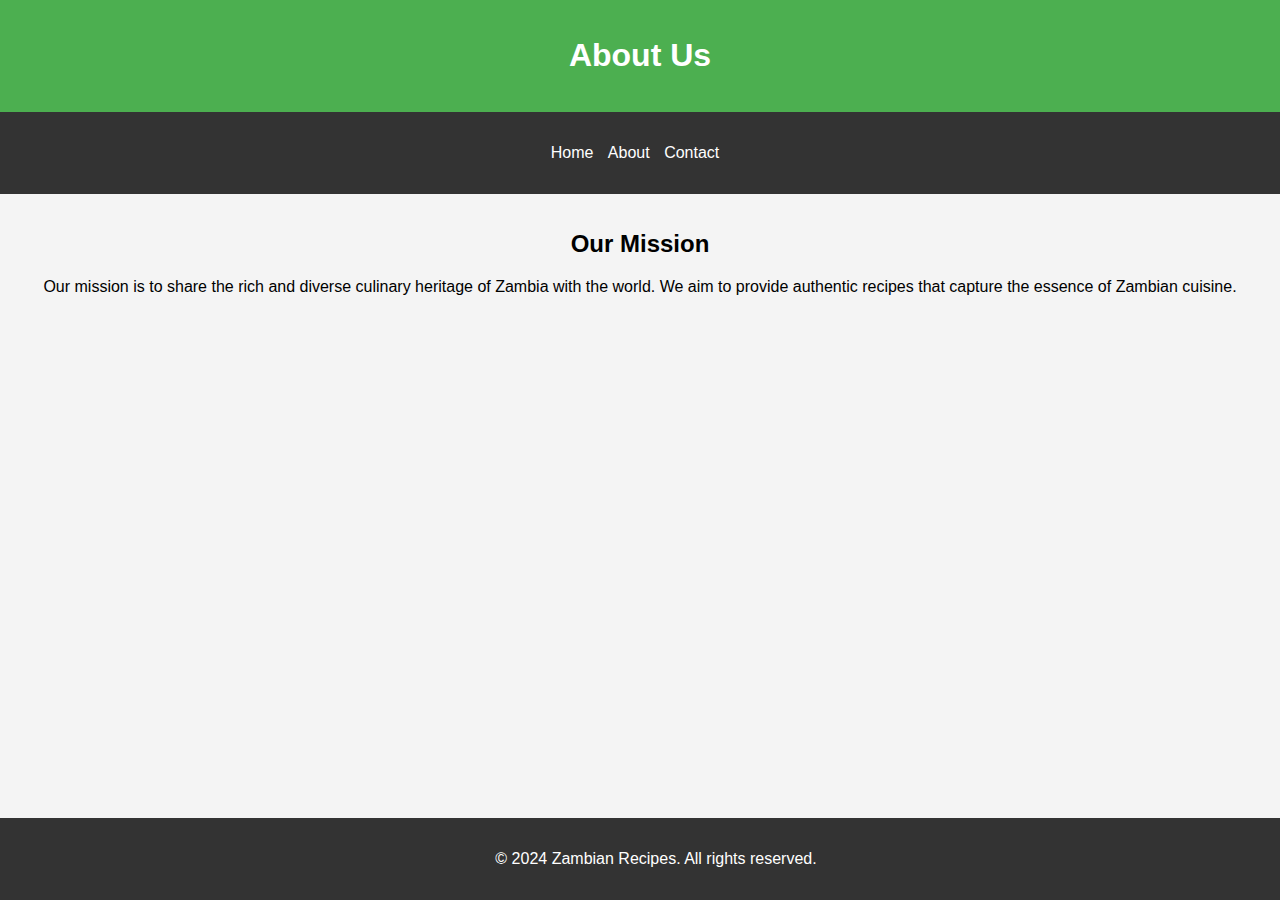
<file: web/about.html>
<!DOCTYPE html>
<html lang="en">
<head>
    <meta charset="UTF-8">
    <meta name="viewport" content="width=device-width, initial-scale=1.0">
    <title>About Us</title>
    <link rel="stylesheet" href="css/styles.css">
</head>
<body>
    <header>
        <h1>About Us</h1>
    </header>
    <nav>
        <ul>
            <li><a href="index.html">Home</a></li>
            <li><a href="about.html">About</a></li>
            <li><a href="contact.html">Contact</a></li>
        </ul>
    </nav>
    <main>
        <h2>Our Mission</h2>
        <p>Our mission is to share the rich and diverse culinary heritage of Zambia with the world. We aim to provide authentic recipes that capture the essence of Zambian cuisine.</p>
    </main>
    <footer>
        <p>&copy; 2024 Zambian Recipes. All rights reserved.</p>
    </footer>
</body>
</html>
</file>
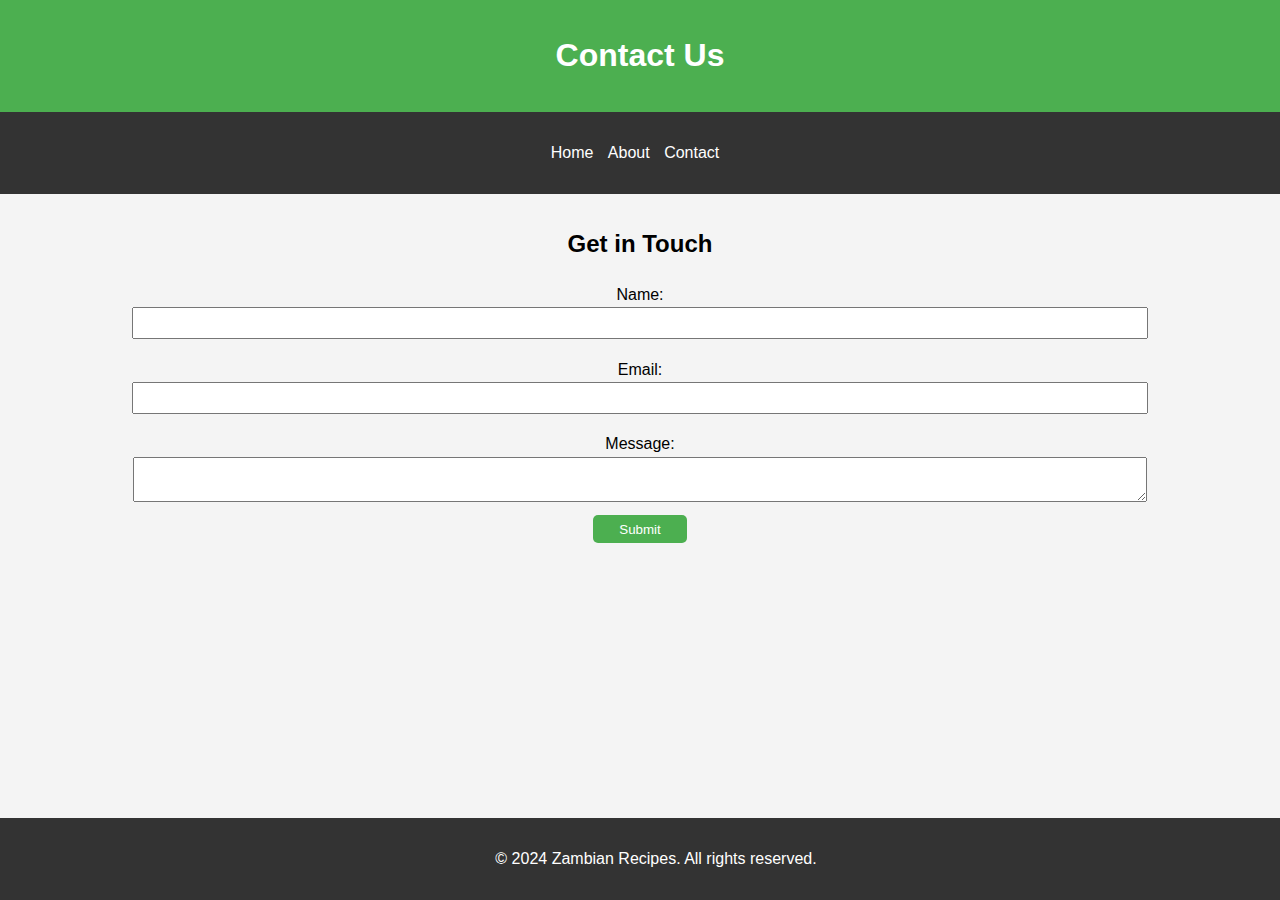
<file: web/contact.html>
<!DOCTYPE html>
<html lang="en">
<head>
    <meta charset="UTF-8">
    <meta name="viewport" content="width=device-width, initial-scale=1.0">
    <title>Contact Us</title>
    <link rel="stylesheet" href="css/styles.css">
</head>
<body>
    <header>
        <h1>Contact Us</h1>
    </header>
    <nav>
        <ul>
            <li><a href="index.html">Home</a></li>
            <li><a href="about.html">About</a></li>
            <li><a href="contact.html">Contact</a></li>
        </ul>
    </nav>
    <main>
        <h2>Get in Touch</h2>
        <form>
            <label for="name">Name:</label>
            <input type="text" id="name" name="name">
            <label for="email">Email:</label>
            <input type="email" id="email" name="email">
            <label for="message">Message:</label>
            <textarea id="message" name="message"></textarea>
            <button type="submit">Submit</button>
        </form>
    </main>
    <footer>
        <p>&copy; 2024 Zambian Recipes. All rights reserved.</p>
    </footer>
</body>
</html>
</file>
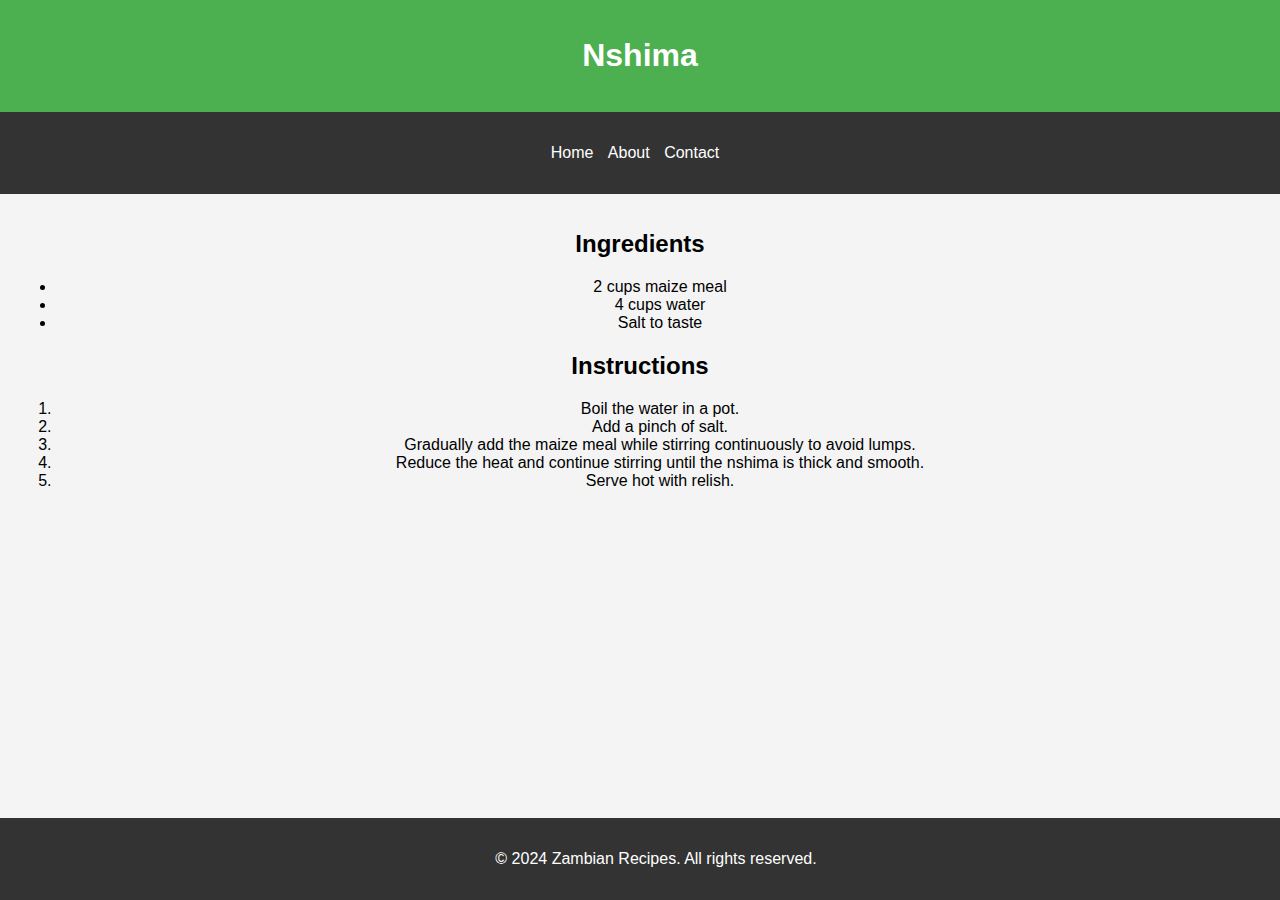
<file: web/recipe1.html>
<!DOCTYPE html>
<html lang="en">
<head>
    <meta charset="UTF-8">
    <meta name="viewport" content="width=device-width, initial-scale=1.0">
    <title>Nshima Recipe</title>
    <link rel="stylesheet" href="css/styles.css">
</head>
<body>
    <header>
        <h1>Nshima</h1>
    </header>
    <nav>
        <ul>
            <li><a href="index.html">Home</a></li>
            <li><a href="about.html">About</a></li>
            <li><a href="contact.html">Contact</a></li>
        </ul>
    </nav>
    <main>
        <h2>Ingredients</h2>
        <ul>
            <li>2 cups maize meal</li>
            <li>4 cups water</li>
            <li>Salt to taste</li>
        </ul>
        <h2>Instructions</h2>
        <ol>
            <li>Boil the water in a pot.</li>
            <li>Add a pinch of salt.</li>
            <li>Gradually add the maize meal while stirring continuously to avoid lumps.</li>
            <li>Reduce the heat and continue stirring until the nshima is thick and smooth.</li>
            <li>Serve hot with relish.</li>
        </ol>
    </main>
    <footer>
        <p>&copy; 2024 Zambian Recipes. All rights reserved.</p>
    </footer>
</body>
</html>
</file>
<file: web/css/styles.css>
body {
    font-family: Arial, sans-serif;
    margin: 0;
    padding: 0;
    background-color: #f4f4f4;
}

header {
    background-color: #4CAF50;
    color: white;
    padding: 1em;
    text-align: center;
}

nav {
    background-color: #333;
    color: white;
    padding: 1em;
    text-align: center;
}

nav ul {
    list-style-type: none;
    padding: 0;
}

nav ul li {
    display: inline;
    margin-right: 10px;
}

nav ul li a {
    color: white;
    text-decoration: none;
}

main {
    padding: 1em;
    text-align: center;
}

.recipes {
    display: flex;
    justify-content: center;
    flex-wrap: wrap;
}

.recipe {
    margin: 1em;
    border: 1px solid #ddd;
    border-radius: 8px;
    overflow: hidden;
    background-color: white;
    width: 200px;
}

.recipe img {
    width: 100%;
    height: auto;
}

.recipe h3 {
    margin: 0;
    padding: 0.5em;
    background-color: #4CAF50;
    color: white;
}

footer {
    background-color: #333;
    color: white;
    text-align: center;
    padding: 1em;
    position: fixed;
    bottom: 0;
    width: 100%;
}

form {
    display: flex;
    flex-direction: column;
    align-items: center;
}

form label {
    margin: 0.5em 0 0.2em;
}

form input, form textarea {
    width: 80%;
    padding: 0.5em;
    margin-bottom: 1em;
}

form button {
    padding: 0.5em 2em;
    background-color: #4CAF50;
    color: white;
    border: none;
    border-radius: 5px;
    cursor: pointer;
}

form button:hover {
    background-color: #45a049;
}
</file>
